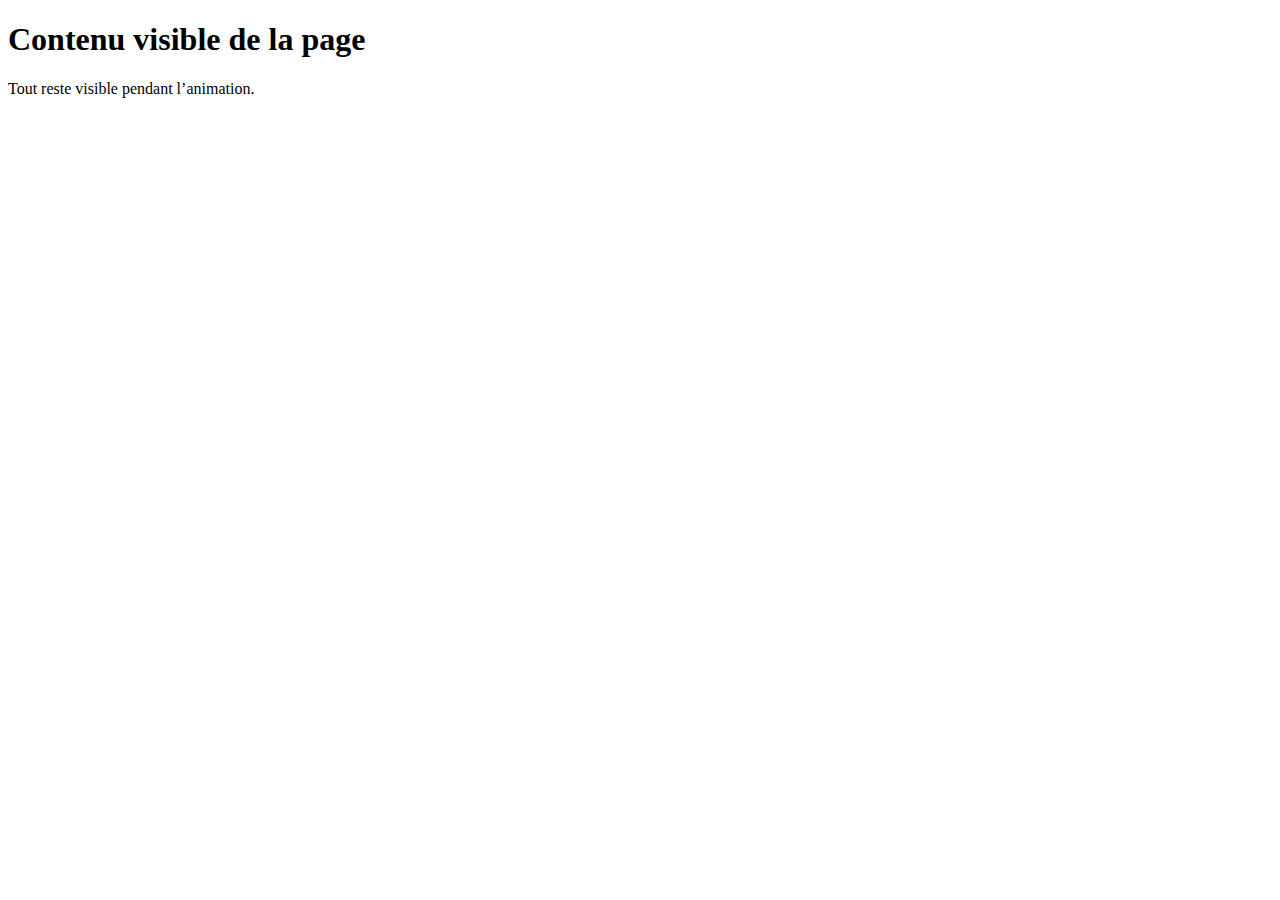
<file: test.html>
<!DOCTYPE html>
<html lang="fr">
<head>
  <meta charset="UTF-8">
  <title>Animation Barre Chromée</title>
</head>
<body>
  <h1>Contenu visible de la page</h1>
  <p>Tout reste visible pendant l’animation.</p>

  <script>
    function afficherBarreChromee() {
      // Crée un conteneur positionné pour le mouvement
      const conteneur = document.createElement('div');
      conteneur.style.position = 'fixed';
      conteneur.style.top = '50%';
      conteneur.style.left = '-1200px'; // hors écran à gauche
      conteneur.style.transform = 'translateY(-50%)';
      conteneur.style.zIndex = 9999;
      conteneur.style.pointerEvents = 'none';
      conteneur.style.animation = 'deplacement 4s ease-out forwards, vibration 0.1s infinite';

      // Crée la barre
      const barre = document.createElement('div');
      Object.assign(barre.style, {
        width: '1150px',
        height: '60px',
        background: 'linear-gradient(90deg, #ccc, #fff, #aaa, #fff, #ccc)',
        backgroundSize: '200% 100%',
        borderRadius: '30px',
        boxShadow: '0 0 50px rgba(255, 255, 255, 0.7)',
        transform: 'rotate(-45deg)',
        animation: 'chromee-shine 4s linear',
      });

      conteneur.appendChild(barre);
      document.body.appendChild(conteneur);

      // Supprimer après 4 secondes + marge pour le fade (si tu veux)
      setTimeout(() => {
        conteneur.remove();
      }, 4200);
    }

    // Injecte les animations
    if (!document.getElementById('barre-animations')) {
      const style = document.createElement('style');
      style.id = 'barre-animations';
      style.innerHTML = `
        @keyframes chromee-shine {
          0% { background-position: 200% 0; }
          100% { background-position: -200% 0; }
        }
        @keyframes vibration {
          0%   { transform: translateY(-50%) translateX(0); }
          25%  { transform: translateY(-50%) translateX(-2px); }
          50%  { transform: translateY(-50%) translateX(2px); }
          75%  { transform: translateY(-50%) translateX(-1px); }
          100% { transform: translateY(-50%) translateX(0); }
        }
        @keyframes deplacement {
          0%   { left: -1200px; }
          100% { left: 100vw; }
        }
      `;
      document.head.appendChild(style);
    }

    // Appel de test automatique
    afficherBarreChromee();
  </script>
</body>
</html>
</file>
